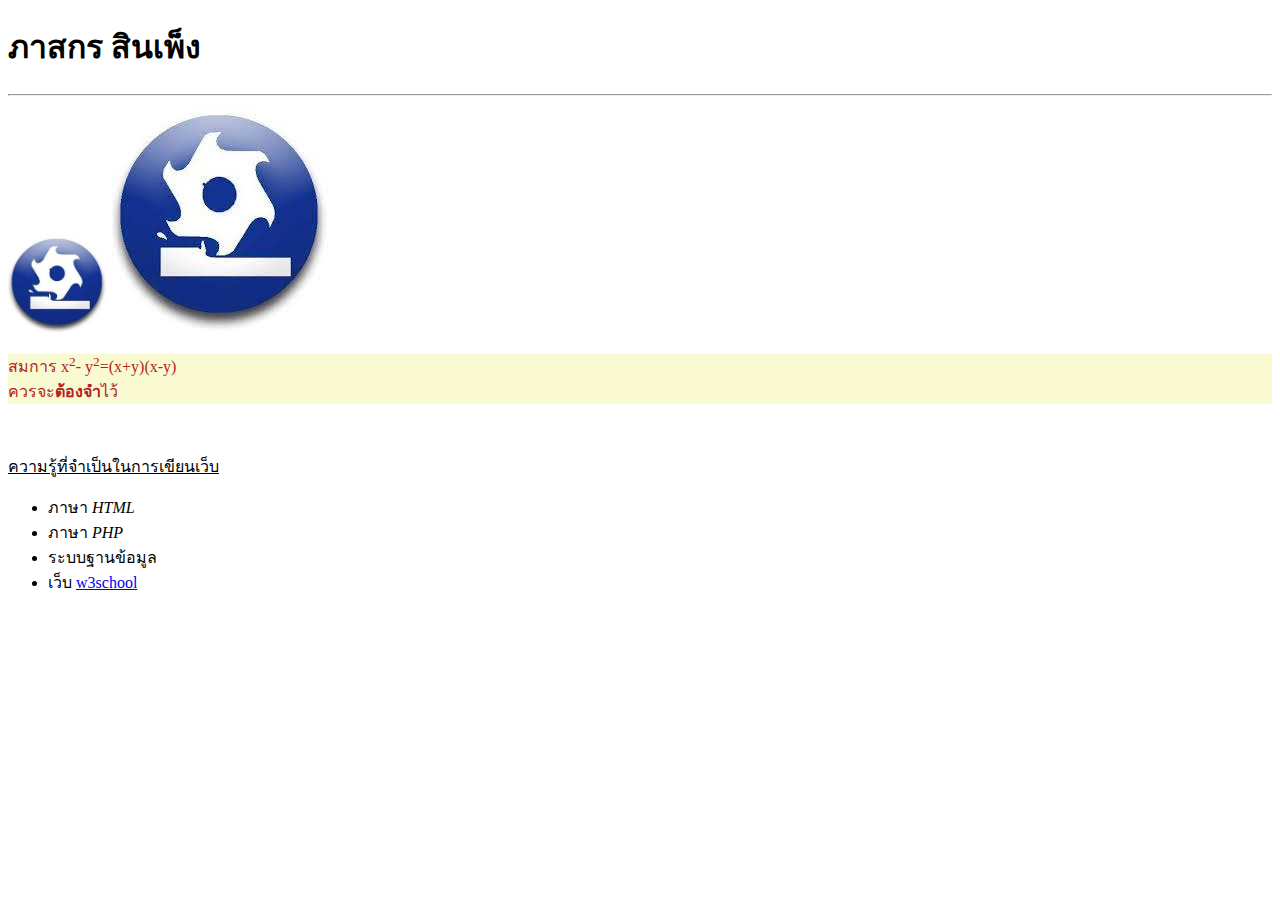
<file: index.html>
<!DOCTYPE html>
<html lang="en">
<head>
    <meta charset="UTF-8">
    <meta http-equiv="X-UA-Compatible" content="IE=edge">
    <meta name="viewport" content="width=device-width, initial-scale=1.0">
    <title>Page Title</title>
</head>
<body>
   
    
    
    <h1>ภาสกร สินเพ็ง</h1><hr>
    <img src="download.jpg" style="width:100px ;height:100px ;">
    <a href="http://www.google.com"><img src="download.jpg" ></a>
    <div style="background-color:lightgoldenrodyellow ;">
        <p style="color:fireBrick ;">สมการ x<sup>2</sup>- y<sup>2</sup>=(x+y)(x-y)<br>ควรจะ<b>ต้องจำ</b>ไว้</p>
    </div>
    <br>
    <p><ins>ความรู้ที่จำเป็นในการเขียนเว็บ</ins></p>
    <ul>
        <li>ภาษา <i>HTML</i></li>
        <li>ภาษา <i>PHP</i></li>
        <li>ระบบฐานข้อมูล</li>
        <li>เว็บ <a href="http://www.w3schools.com">w3school</a></li>
    </ul>

</body>
</html>
</file>
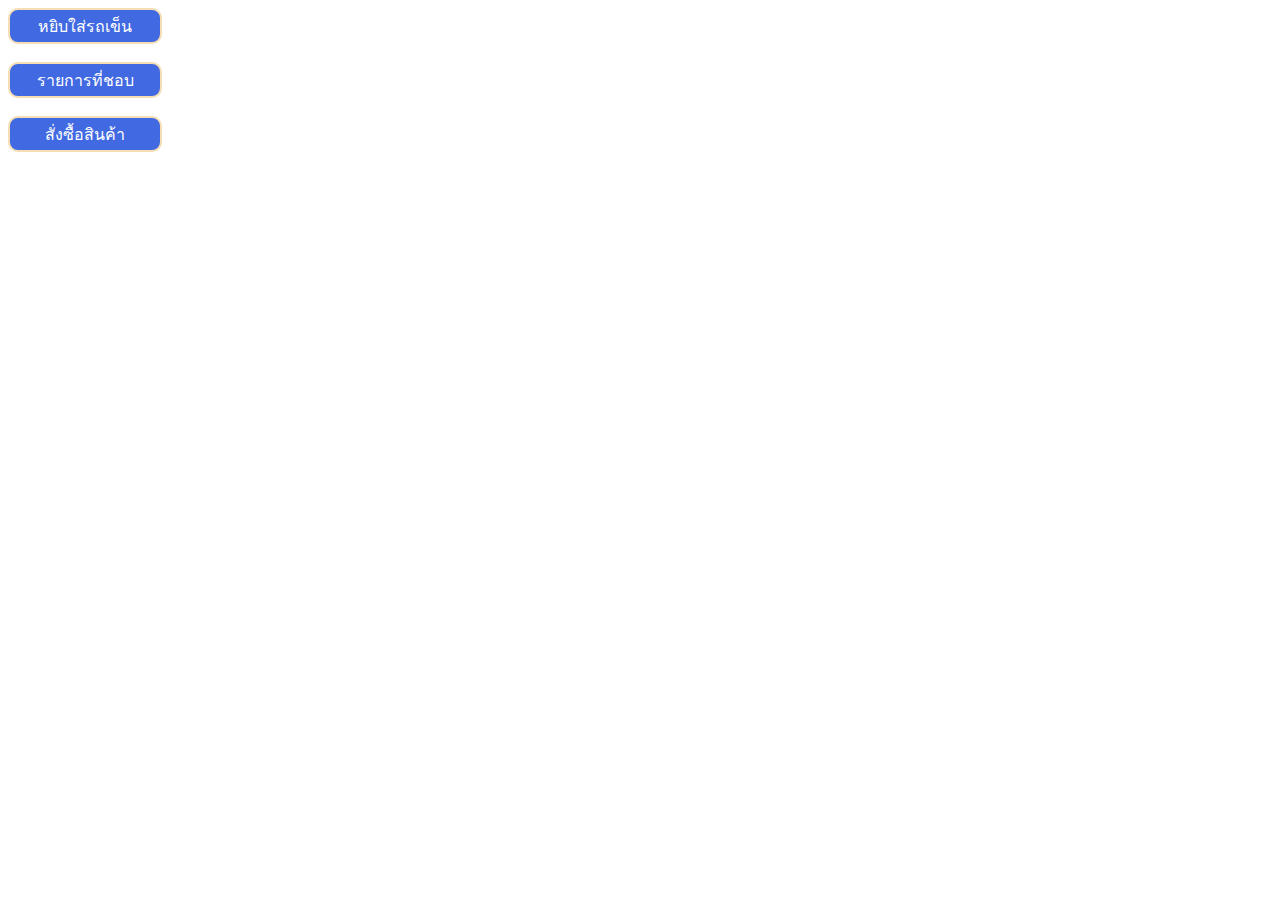
<file: border-radius.html>
<!DOCTYPE html>
<html lang="en">
<head>
    <meta charset="UTF-8">
    <meta http-equiv="X-UA-Compatible" content="IE=edge">
    <meta name="viewport" content="width=device-width, initial-scale=1.0">
    <title>Document</title>
    <style>
        a.btn{
            background-color: royalblue;
            color: white;
            width: 150px;
            height: 32px;
            border-radius: 10px;
            border: solid 2px wheat;
            text-align: center;
            vertical-align: middle;
            display: table-cell;
            text-decoration: none;
        }
        a:hover{
            background-color: red;
        }
    </style>
</head>
<body>
    <a href="#" class="btn">หยิบใส่รถเข็น</a><br>
    <a href="#" class="btn">รายการที่ชอบ</a><br>
    <a href="#" class="btn">สั่งซื้อสินค้า</a><br>
</body>
</html>
</file>
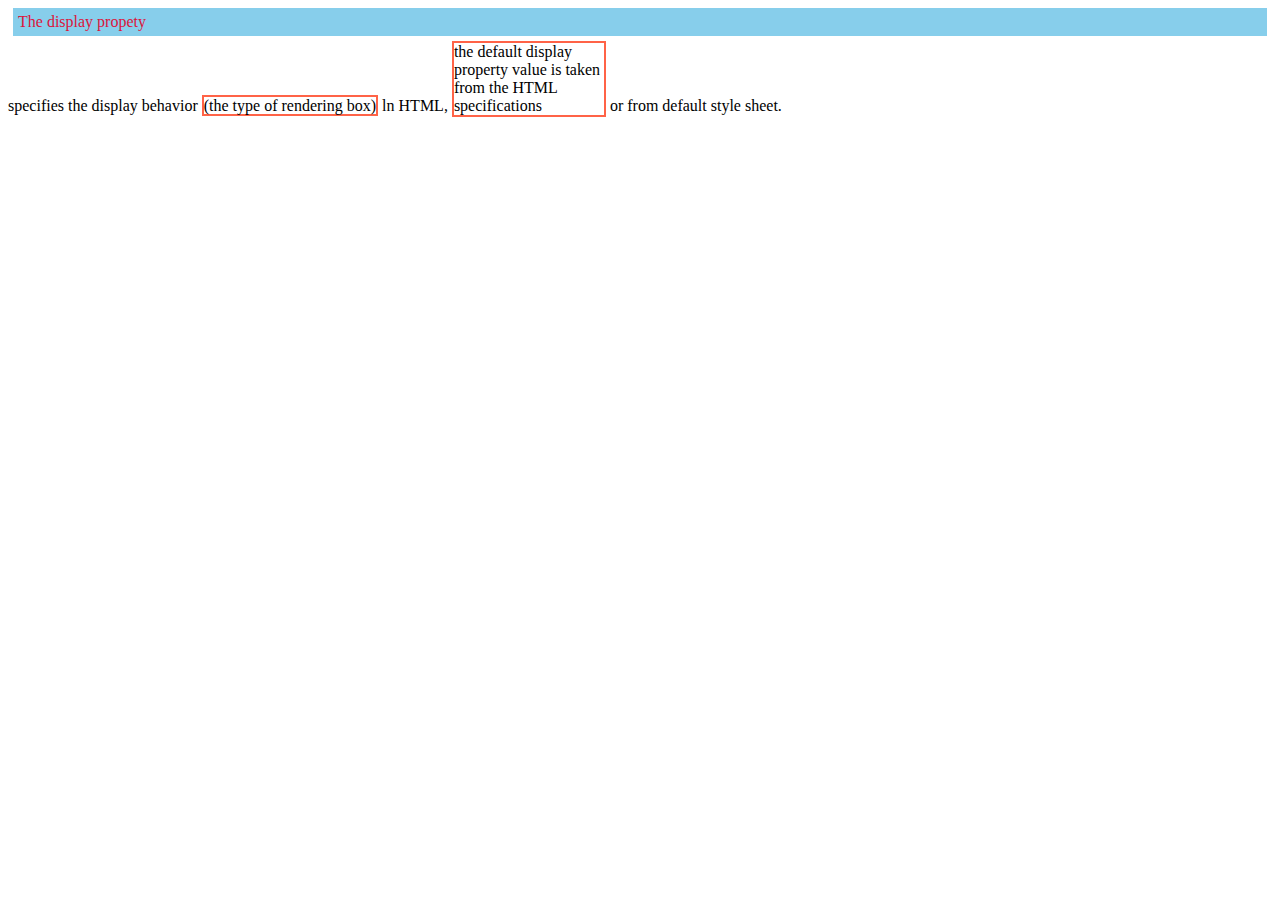
<file: display.html>
<!DOCTYPE html>
<html lang="en">
<head>
    <meta charset="UTF-8">
    <meta http-equiv="X-UA-Compatible" content="IE=edge">
    <meta name="viewport" content="width=device-width, initial-scale=1.0">
    <title>Document</title>
    <style>
        span{
            background: skyblue;
            font:12pt tahoma;
            color: crimson;
            margin: 5px;
            display: block;
            padding: 5px;
        }
        p,div{
            border: solid 2px tomato;
            width: 150px;
        }
        p{display: inline;}
        div{display: inline-block;}
    </style>
</head>
<body>
    <span>The display propety</span>
    specifies the display behavior
    <p>(the type of rendering box)</p>
    ln HTML,
    <div>the default display property value is taken from the HTML specifications</div>
    or from default style sheet.
</body>
</html>
</file>
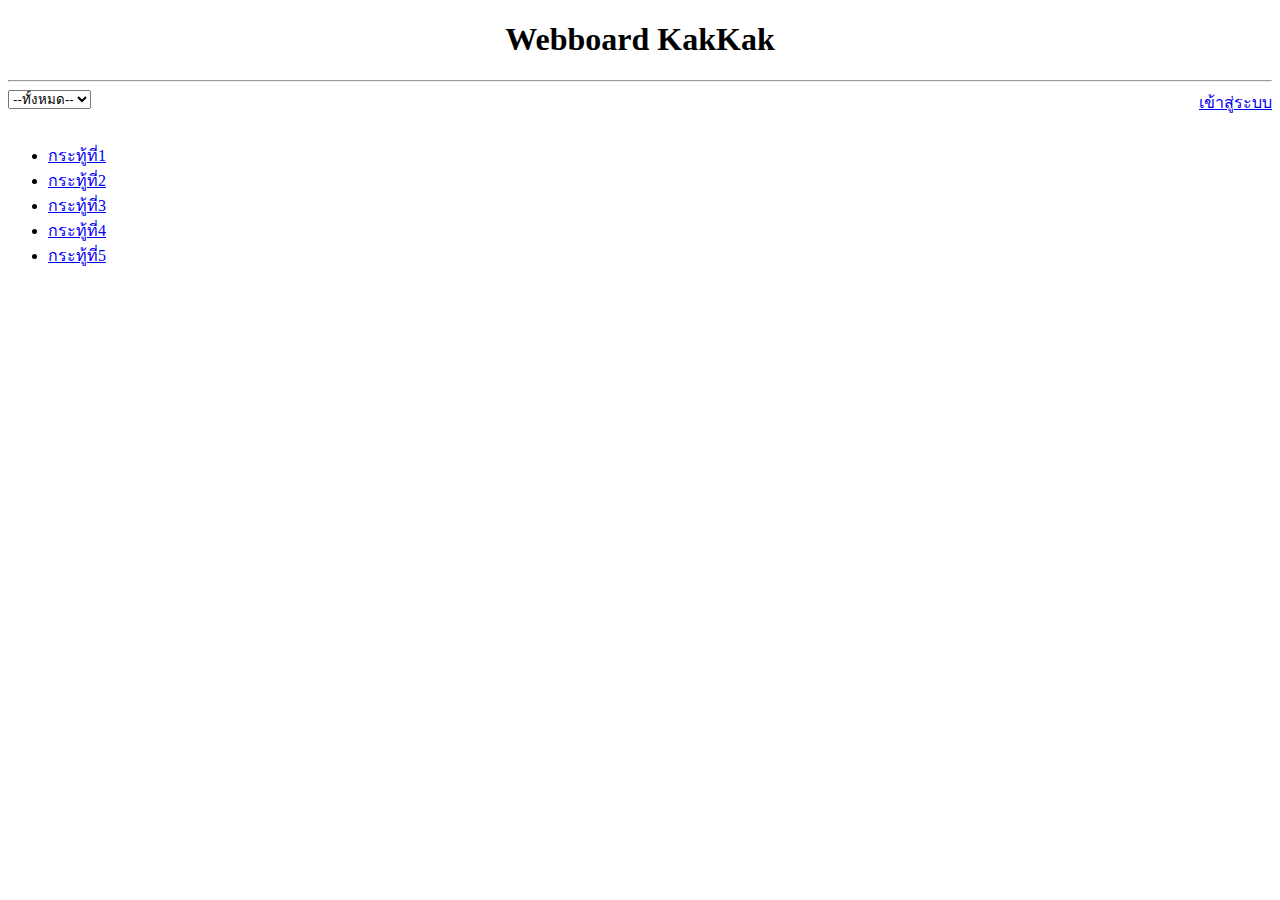
<file: index2.html>
<!DOCTYPE html>
<html lang="en">
<head>
    <style type="text/css"></style>
    <meta charset="UTF-8">
    <meta http-equiv="X-UA-Compatible" content="IE=edge">
    <meta name="viewport" content="width=device-width, initial-scale=1.0">
    <title>Document</title>
</head>
<body>
    <h1 style="text-align:center ;">Webboard KakKak</h1><hr>
<form action="post.php" method="get">
    <div style="float:right ;"><a href="login.html">เข้าสู่ระบบ</a></div>
    <form>
        <select name="m">
            <option value="--ทั้งหมด--">--ทั้งหมด--</option>
            <option value="เรื่องทั่วไป">เรื่องทั่วไป</option>
            <option value="เรื่องเรียน">เรื่องเรียน</option>
        </select>
    </form><br>
    <ul>
        <li><a href="post.php?id=1">กระทู้ที่1</a></li>
        <li><a href="post.php?id=2">กระทู้ที่2</a></li>
        <li><a href="post.php?id=3">กระทู้ที่3</a></li>
        <li><a href="post.php?id=4">กระทู้ที่4</a></li>
        <li><a href="post.php?id=5">กระทู้ที่5</a></li>
        
    </ul>
</form>
</body>
</html>
</file>
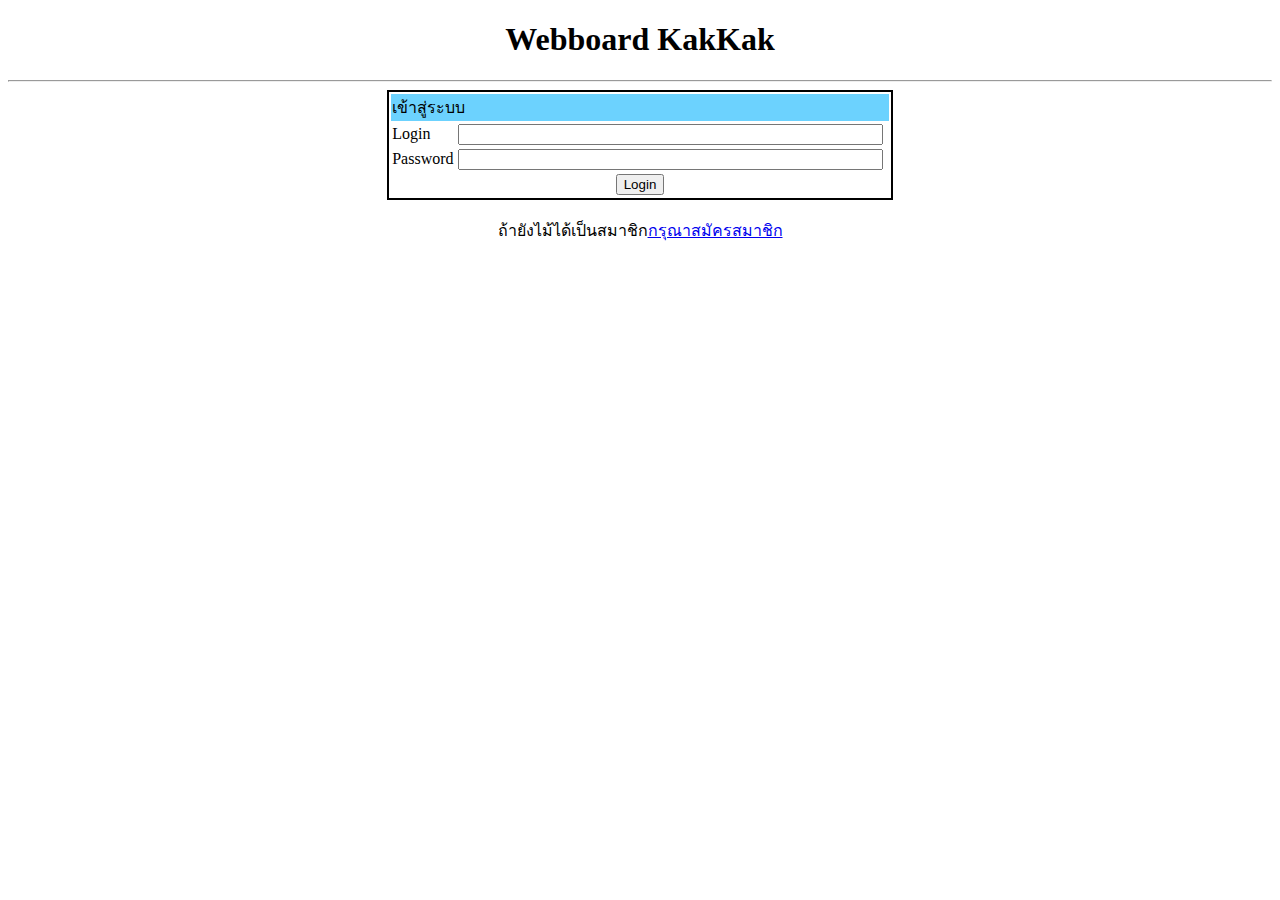
<file: login.html>
<!DOCTYPE html>
<html lang="en">
<head>
    </style>
    <meta charset="UTF-8">
    <meta http-equiv="X-UA-Compatible" content="IE=edge">
    <meta name="viewport" content="width=device-width, initial-scale=1.0">
    <title>Document</title>
</head>
<body>
    <h1 style="text-align:center ;">Webboard KakKak</h1><hr>
  <form action="verify.php" method="post">
 <table style="border:2px solid black ;width:40%" align="center">
    <tr><td style="background-color:#6CD2FE ;" colspan="2" >เข้าสู่ระบบ</td></tr>
    <tr><td>Login</td><td><input type="text" name="Login" size="50"></td></tr> 
    <tr><td>Password</td><td><input type="password" name="pass" size="50"></td></tr>
    
    <tr><td colspan="2" align="center"><input type="submit" value="Login"></td></tr>
    
 </table>
 <br>
 <div style="text-align: center;">ถ้ายังไม้ได้เป็นสมาชิก<a href="register.html">กรุณาสมัครสมาชิก</a></div>

</form> 
     

    
</body>
</html>
</file>
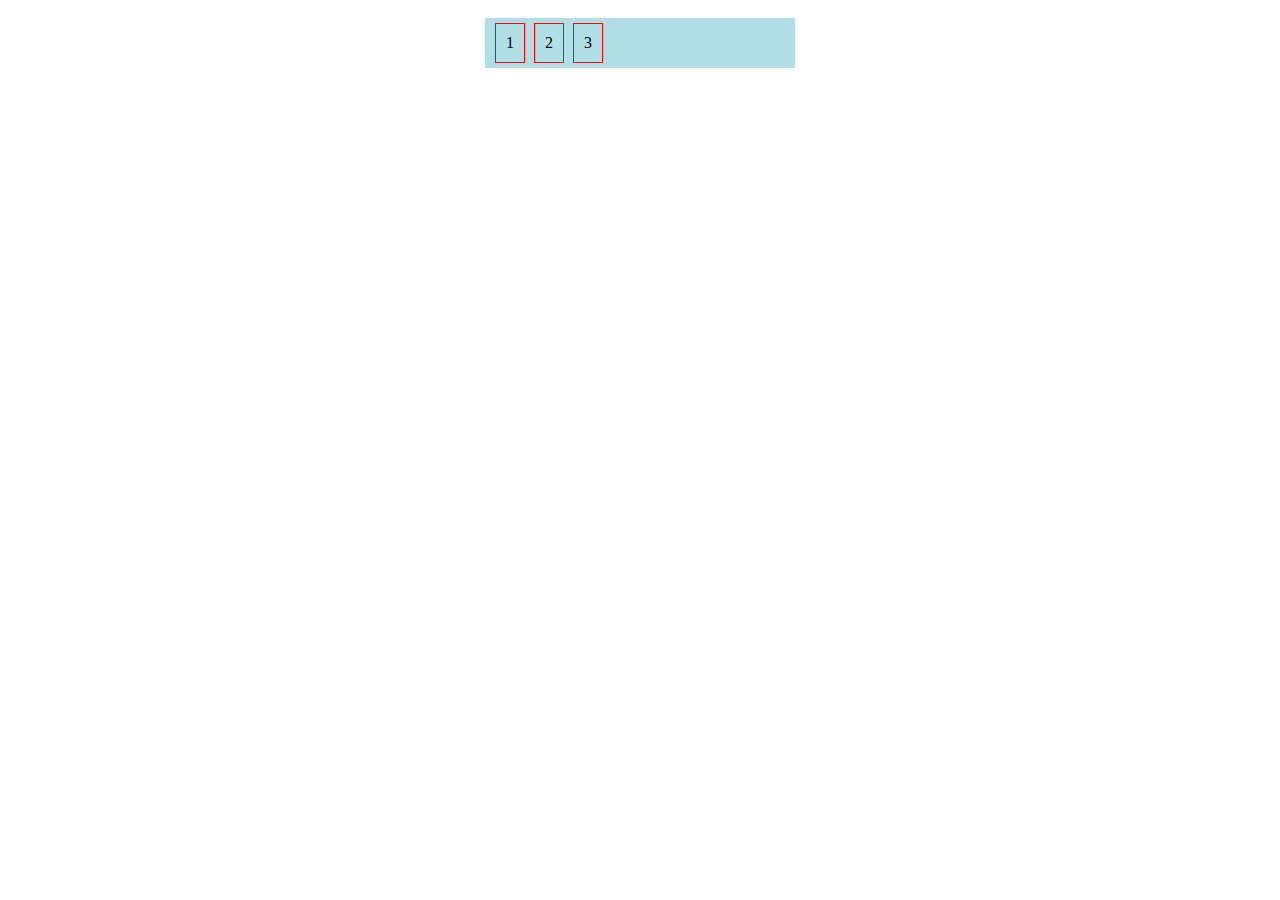
<file: margin.html>
<!DOCTYPE html>
<html lang="en">
<head>
    <meta charset="UTF-8">
    <meta http-equiv="X-UA-Compatible" content="IE=edge">
    <meta name="viewport" content="width=device-width, initial-scale=1.0">
    <title>Document</title>
    <style>
        body{padding: 10px;}
        div.container{
            width: 300px;
            margin: auto;
            padding: 5px;
            background-color: powderblue;
        }
        div.item{
            padding: 10px;
            margin-left: 5px;
            border: solid 1px red;
            display: inline-block;
        }
    </style>
</head>
<body>
    <div class="container">
        <div class="item">1</div>
        <div class="item">2</div>
        <div class="item">3</div>
    </div>
</body>
</html>
</file>
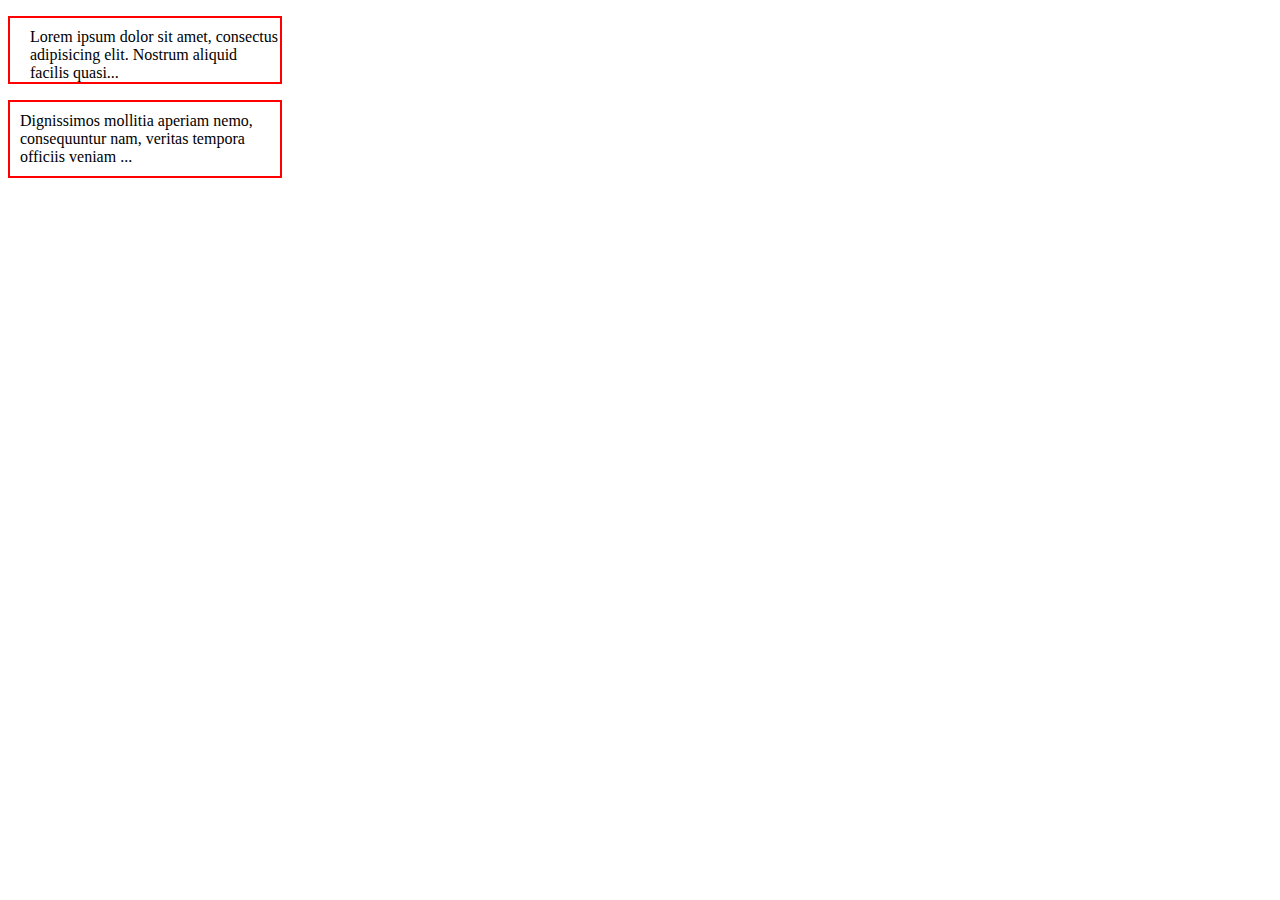
<file: padding.html>
<!DOCTYPE html>
<html lang="en">
<head>
    <meta charset="UTF-8">
    <meta http-equiv="X-UA-Compatible" content="IE=edge">
    <meta name="viewport" content="width=device-width, initial-scale=1.0">
    <title>Document</title>
    <style>
        p{
            border: solid 2px red;
            width: 250px;
        }
        #p1{
            padding-top: 10px;
            padding-left: 20px;
        }
        #p2{padding: 10px;}
    </style>
</head>
<body>
    <p id="p1">
        Lorem ipsum dolor sit amet, consectus
        adipisicing elit. Nostrum aliquid facilis quasi...
    </p>
    <p id="p2">
        Dignissimos mollitia aperiam nemo,
        consequuntur nam, veritas tempora officiis
        veniam ...
    </p>
</body>
</html>
</file>
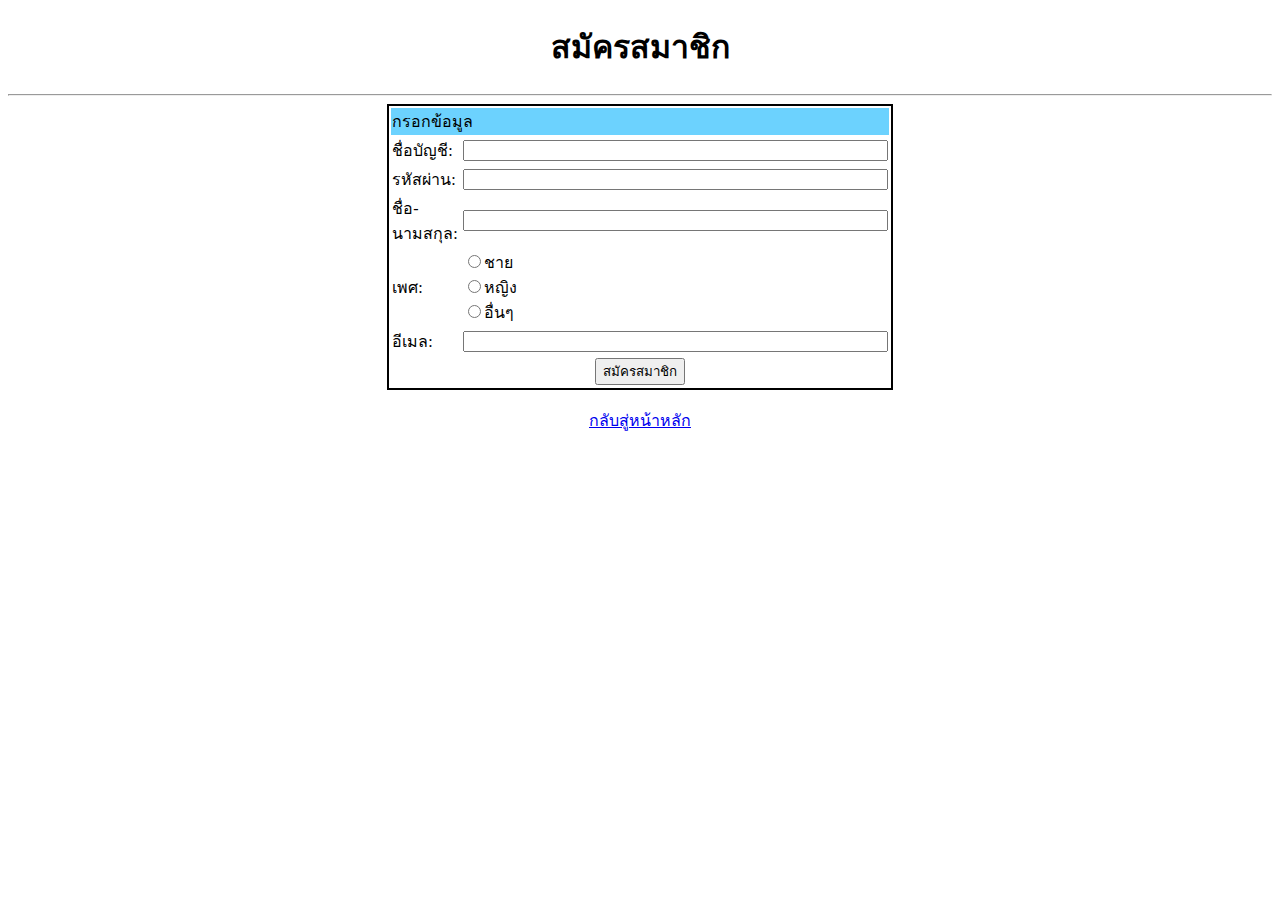
<file: register.html>
<!DOCTYPE html>
<html lang="en">
<head>
    <meta charset="UTF-8">
    <meta http-equiv="X-UA-Compatible" content="IE=edge">
    <meta name="viewport" content="width=device-width, initial-scale=1.0">
    <title>Document</title>
</head>
<body>
    <h1 style="text-align:center ;">สมัครสมาชิก</h1><hr>
    <table style="border:2px solid black ;width:40%" align="center">
    <tr><td style="background-color:#6CD2FE ;" colspan="2" >กรอกข้อมูล</td></tr>
    <tr><td>ชื่อบัญชี:</td><td><input type="text" name="Login" size="50"></td></tr> 
    <tr><td>รหัสผ่าน:</td><td><input type="password" name="pass" size="50"></td></tr>
    <tr><td>ชื่อ-นามสกุล:</td><td><input type="text" name="Login" size="50"></td></tr>
    <tr><td>เพศ:</td><td><input type="radio" name="เพศ" value="ชาย">ชาย<br>
        <input type="radio" name="เพศ" value="หญิง">หญิง<br>
        <input type="radio" name="เพศ" value="อื่นๆ">อื่นๆ<br></td></tr>
    <tr><td>อีเมล:</td><td><input type="text" name="Login" size="50"></td></tr>
    <tr><td colspan="2" align="center"><input type="submit" value="สมัครสมาชิก"></td></tr>
    </table><br>
    <div style="text-align: center;"><a href="index.php">กลับสู่หน้าหลัก</a></div>
</body>

</html>
</file>
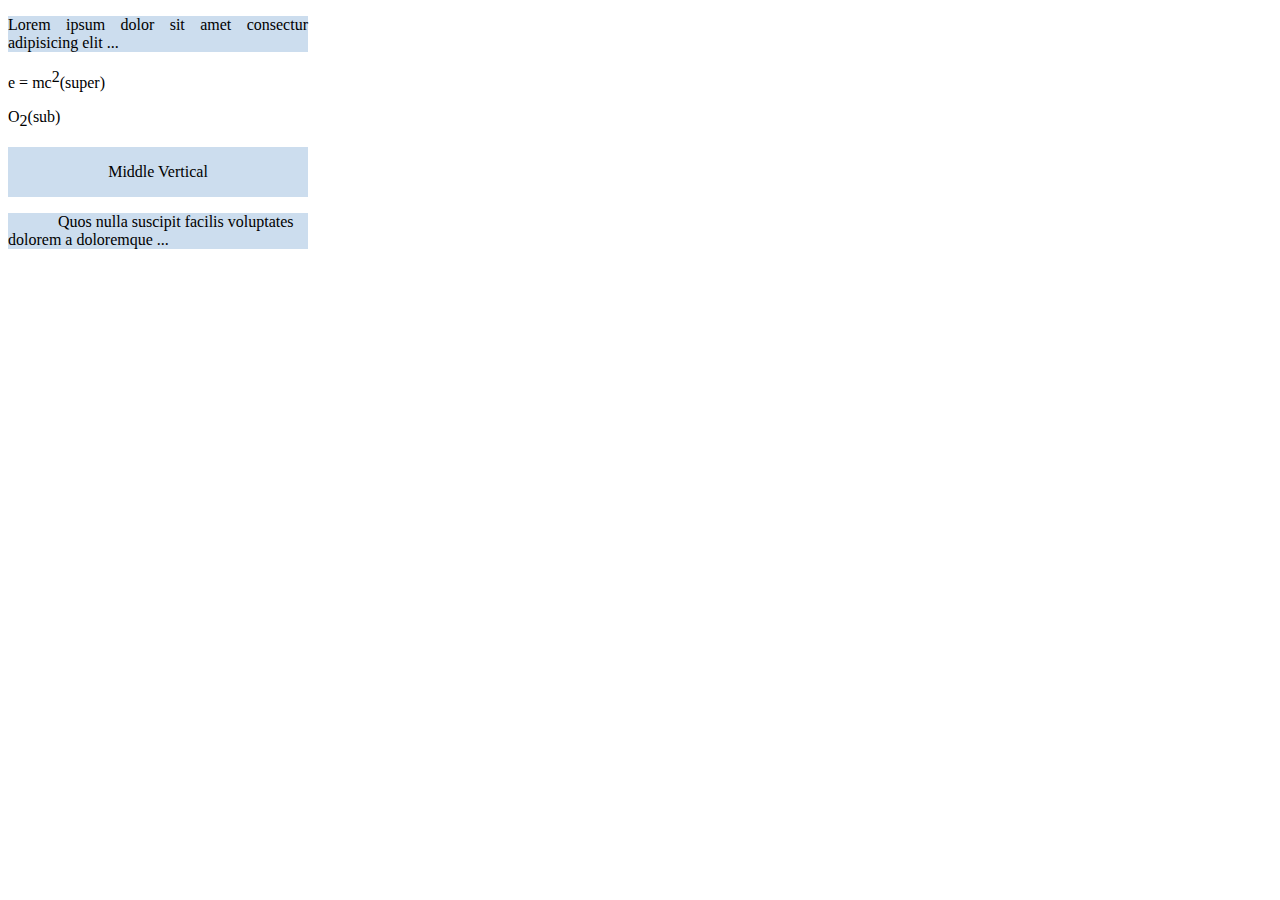
<file: text-format.html>
<!DOCTYPE html>
<html lang="en">
<head>
    <meta charset="UTF-8">
    <meta http-equiv="X-UA-Compatible" content="IE=edge">
    <meta name="viewport" content="width=device-width, initial-scale=1.0">
    <title>Document</title>
    <style>
        p.justify{
            background-color: #cde;
            text-align: justify;
            width: 300px;
        }
        span.super{
            vertical-align: super;
        }
        span.sub{
            vertical-align: sub;
        }
        div.middle-vert{
            background-color: #cde;
            width: 300px;
            height: 50px;
            text-align: center;
            vertical-align: middle;
            display: table-cell;
        }
        p.indent{
            background-color: #cde;
            text-indent: 50px;
            width: 300px;
        }
    </style>
</head>
<body>
    <p class="justify">
        Lorem ipsum dolor sit amet consectur adipisicing elit ...
    </p>
    <p>e = mc<span class="super">2</span>(super)</p>
    <p>O<span class="sub">2</span>(sub)</p>
    <div class="middle-vert">Middle Vertical</div>
    <p class="indent">
        Quos nulla suscipit facilis voluptates dolorem a doloremque ...
    </p>
</body>
</html>
</file>
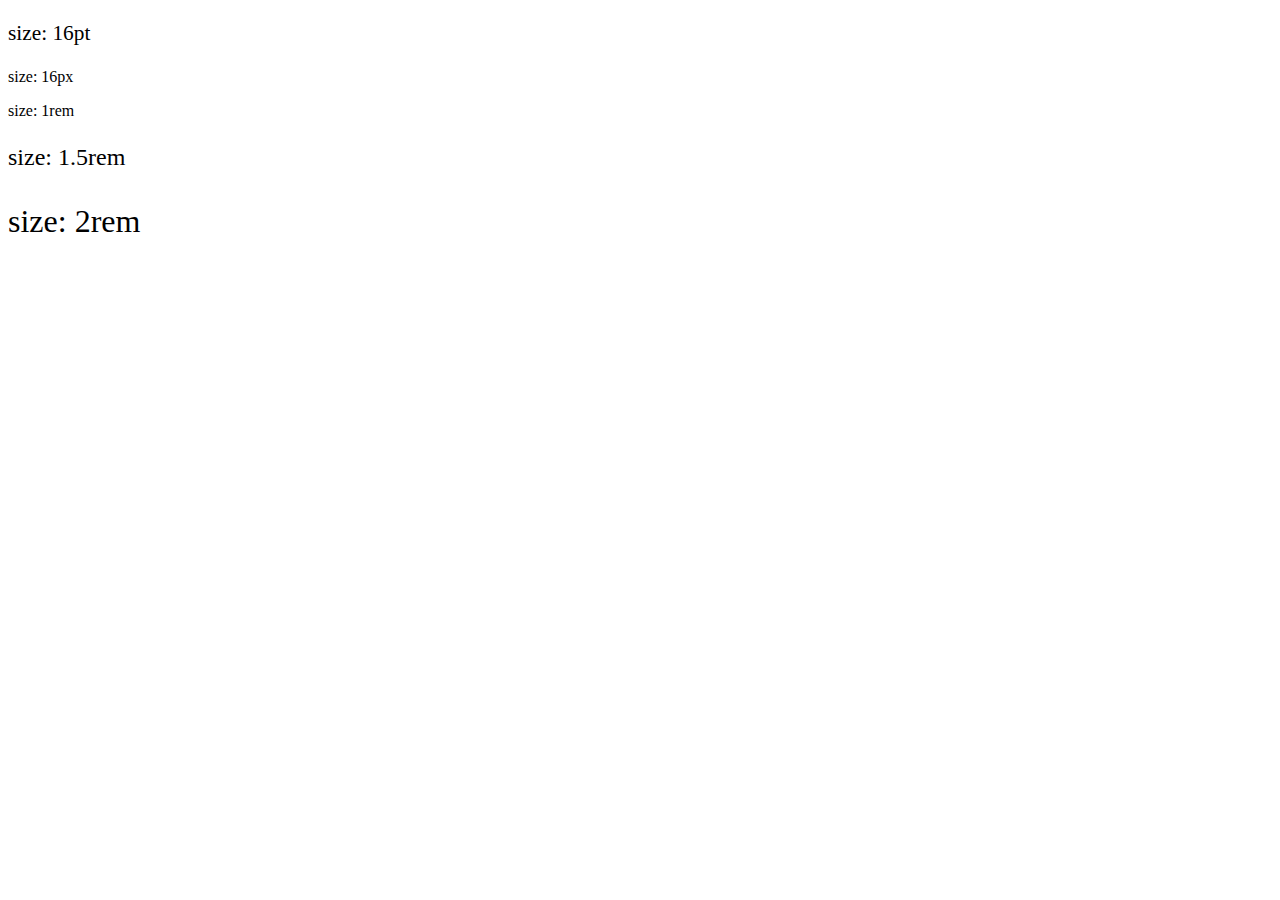
<file: unit.html>
<!DOCTYPE html>
<html lang="en">
<head>
    <meta charset="UTF-8">
    <meta http-equiv="X-UA-Compatible" content="IE=edge">
    <meta name="viewport" content="width=device-width, initial-scale=1.0">
    <title>Document</title>
    <style>
        p:nth-child(1){font-size: 16pt;}
        p:nth-child(2){font-size: 16px;}
        p:nth-child(3){font-size: 1rem;}
        p:nth-child(4){font-size: 1.5rem;}
        p:nth-child(5){font-size: 2rem;}
    </style>
</head>
<body>
   <div>
    <p>size: 16pt</p>
    <p>size: 16px</p>
    <p>size: 1rem</p>
    <p>size: 1.5rem</p>
    <p>size: 2rem</p>
   </div> 
</body>
</html>
</file>
